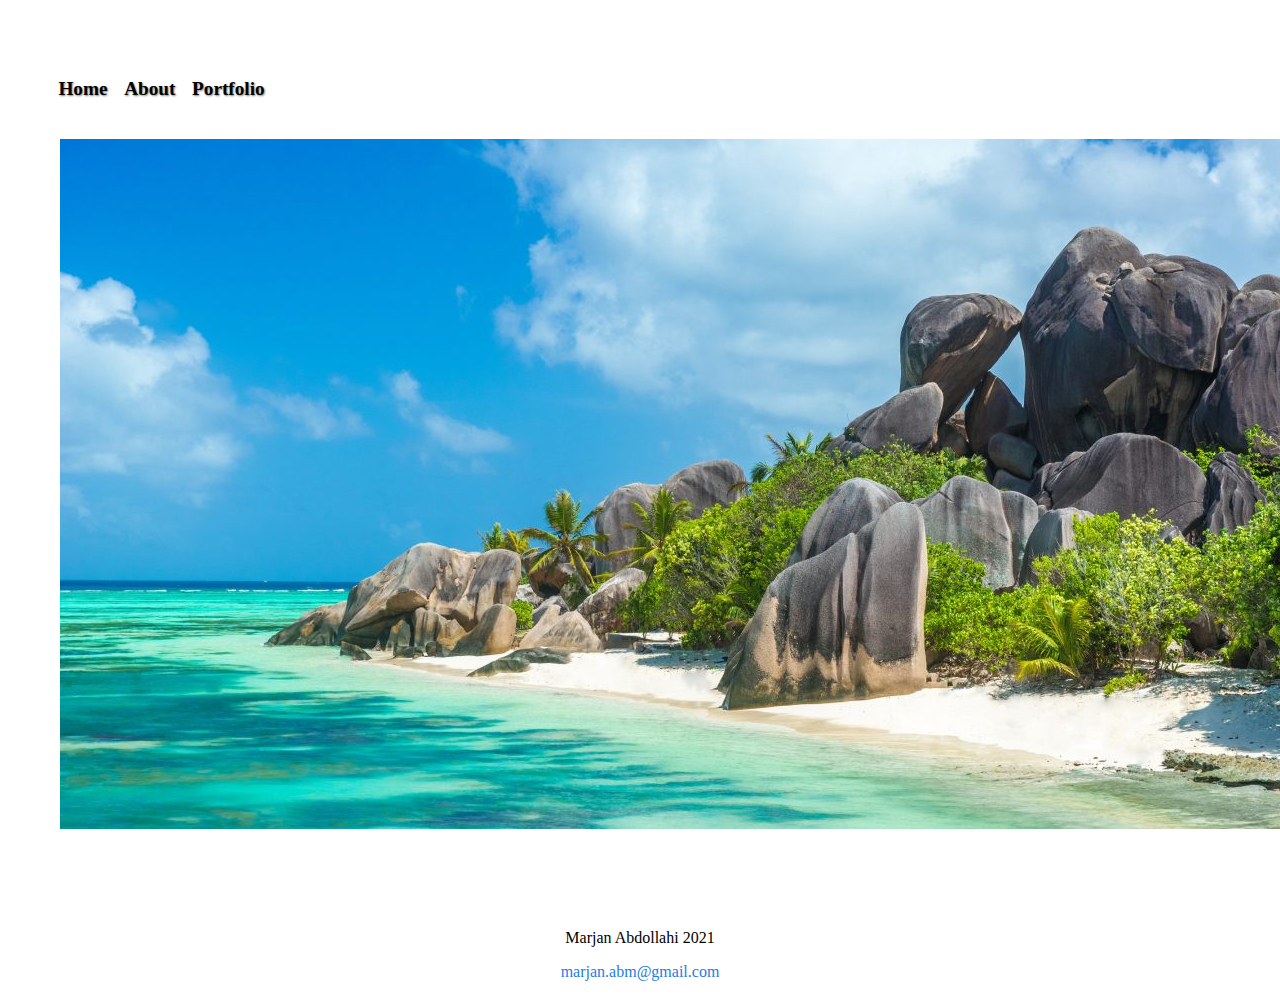
<file: index.html>
<!DOCTYPE html>
<html lang="en">

<head>
    <meta charset="UTF-8">
    <meta http-equiv="X-UA-Compatible" content="IE=edge">
    <meta name="viewport" content="width=device-width, initial-scale=1.0">
    <link rel="stylesheet" href="styles/style.css">
    <link rel="stylesheet" href="styles/grid.css">
    <title>Welcome!</title>
</head>

<div class="wrapper">
    <div class="grid-container">
        <header class="grid-header">
        </header>

        <nav class="grid-top-nav">
            <ul>
                <li id="home"><a href="index.html">Home</a></li>
                <li id="about"><a href="about.html">About</a></li>
                <li id="portfolio"><a href="portfolio.html">Portfolio</a></li>
            </ul>
        </nav>

        <main class="grid-main">
            <img alt="A beautiful beach, I'm going to have my vacation here after grad from ADA" src="images/vacation.jpeg">
        </main>

        <footer class="grid-footer">
            <p>Marjan Abdollahi 2021</p>
            <p><a href="my email address for connection">marjan.abm@gmail.com</a></p>
        </footer>
    </div>
</div>

</html>
</file>
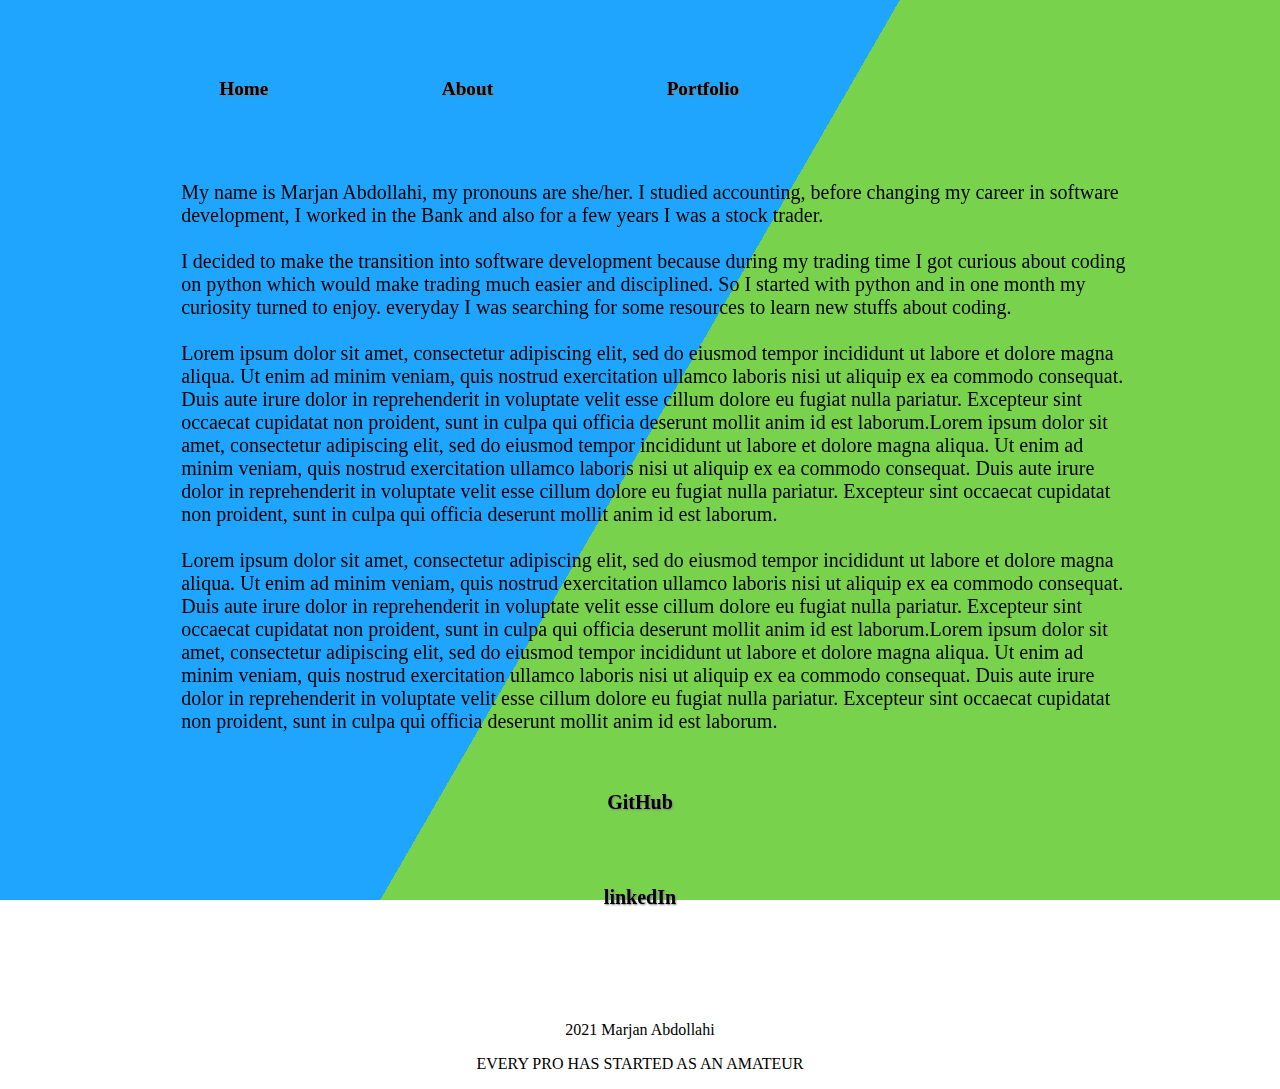
<file: about.html>
<!DOCTYPE html>
<html lang="en">

<head>
    <meta charset="UTF-8">
    <meta http-equiv="X-UA-Compatible" content="IE=edge">
    <meta name="viewport" content="width=device-width, initial-scale=1.0">
    <link rel="stylesheet" href="styles/style.css">
    <link rel="stylesheet" href="styles/grid.css">
    <title>More About Me!</title>
</head>
<div class="bg"></div>
<div class="bg bg2"></div>
<div class="bg bg3"></div>
<!-- <div class="content"> -->
  <!-- <h1>Sliding Diagonals Background Effect</h1> -->
<!-- </div> -->

<div class="wrapper">
    <div class="grid-container">
        <header class="grid-header">
        </header>

        <nav class="grid-top-nav">
            <ul class="grid-nav-ul">
                <li id="home"><a href="index.html">Home</a></li>
                <li id="about"><a href="about.html">About</a></li>
                <li id="portfolio"><a href="portfolio.html">Portfolio</a></li>
            </ul>
        </nav>

        <section class="grid-main">

            <div class="grid-about-content">
                <p class="about-page-bio">My name is Marjan Abdollahi, my pronouns are she/her. I studied accounting, before changing my career in software development, I worked in the Bank and also for a few years I was a stock trader. 
                    <p class="about-page-bio">I decided to make the transition into software development because during my trading time I got curious about coding on python which would make trading much easier and disciplined.
                      So I started with python and in one month my curiosity turned to enjoy. everyday I was searching for some resources to learn new stuffs about coding.
                    </p>
                    <p class="about-page-bio">Lorem ipsum dolor sit amet, consectetur adipiscing elit, sed do eiusmod tempor incididunt ut labore et dolore magna aliqua. Ut enim ad minim veniam, quis nostrud exercitation ullamco laboris nisi ut aliquip ex ea commodo consequat.
                        Duis aute irure dolor in reprehenderit in voluptate velit esse cillum dolore eu fugiat nulla pariatur. Excepteur sint occaecat cupidatat non proident, sunt in culpa qui officia deserunt mollit anim id est laborum.Lorem ipsum dolor
                        sit amet, consectetur adipiscing elit, sed do eiusmod tempor incididunt ut labore et dolore magna aliqua. Ut enim ad minim veniam, quis nostrud exercitation ullamco laboris nisi ut aliquip ex ea commodo consequat. Duis aute irure
                        dolor in reprehenderit in voluptate velit esse cillum dolore eu fugiat nulla pariatur. Excepteur sint occaecat cupidatat non proident, sunt in culpa qui officia deserunt mollit anim id est laborum.</p>

                    <p class="about-page-bio">Lorem ipsum dolor sit amet, consectetur adipiscing elit, sed do eiusmod tempor incididunt ut labore et dolore magna aliqua. Ut enim ad minim veniam, quis nostrud exercitation ullamco laboris nisi ut aliquip ex ea commodo consequat.
                        Duis aute irure dolor in reprehenderit in voluptate velit esse cillum dolore eu fugiat nulla pariatur. Excepteur sint occaecat cupidatat non proident, sunt in culpa qui officia deserunt mollit anim id est laborum.Lorem ipsum dolor
                        sit amet, consectetur adipiscing elit, sed do eiusmod tempor incididunt ut labore et dolore magna aliqua. Ut enim ad minim veniam, quis nostrud exercitation ullamco laboris nisi ut aliquip ex ea commodo consequat. Duis aute irure
                        dolor in reprehenderit in voluptate velit esse cillum dolore eu fugiat nulla pariatur. Excepteur sint occaecat cupidatat non proident, sunt in culpa qui officia deserunt mollit anim id est laborum.</p>
            </div>

            <div class="about-li-container">
                <ul class="about-ul">
                    <li class="linkedin" class="about-li"><a class="about-link" href="https://github.com/Marjan-abm">GitHub</a></li>
                    <li class="linkedin" class="about-li"><a class="about-link" href="https://www.linkedin.com/in/marjan-abd/">linkedIn</a></li>
                </ul>
            </div>

        </section>

        <footer class="grid-footer">
            2021 Marjan Abdollahi
            <p>EVERY PRO HAS STARTED AS AN AMATEUR</p>
        </footer>
    </div>
</div>

</html>
</file>
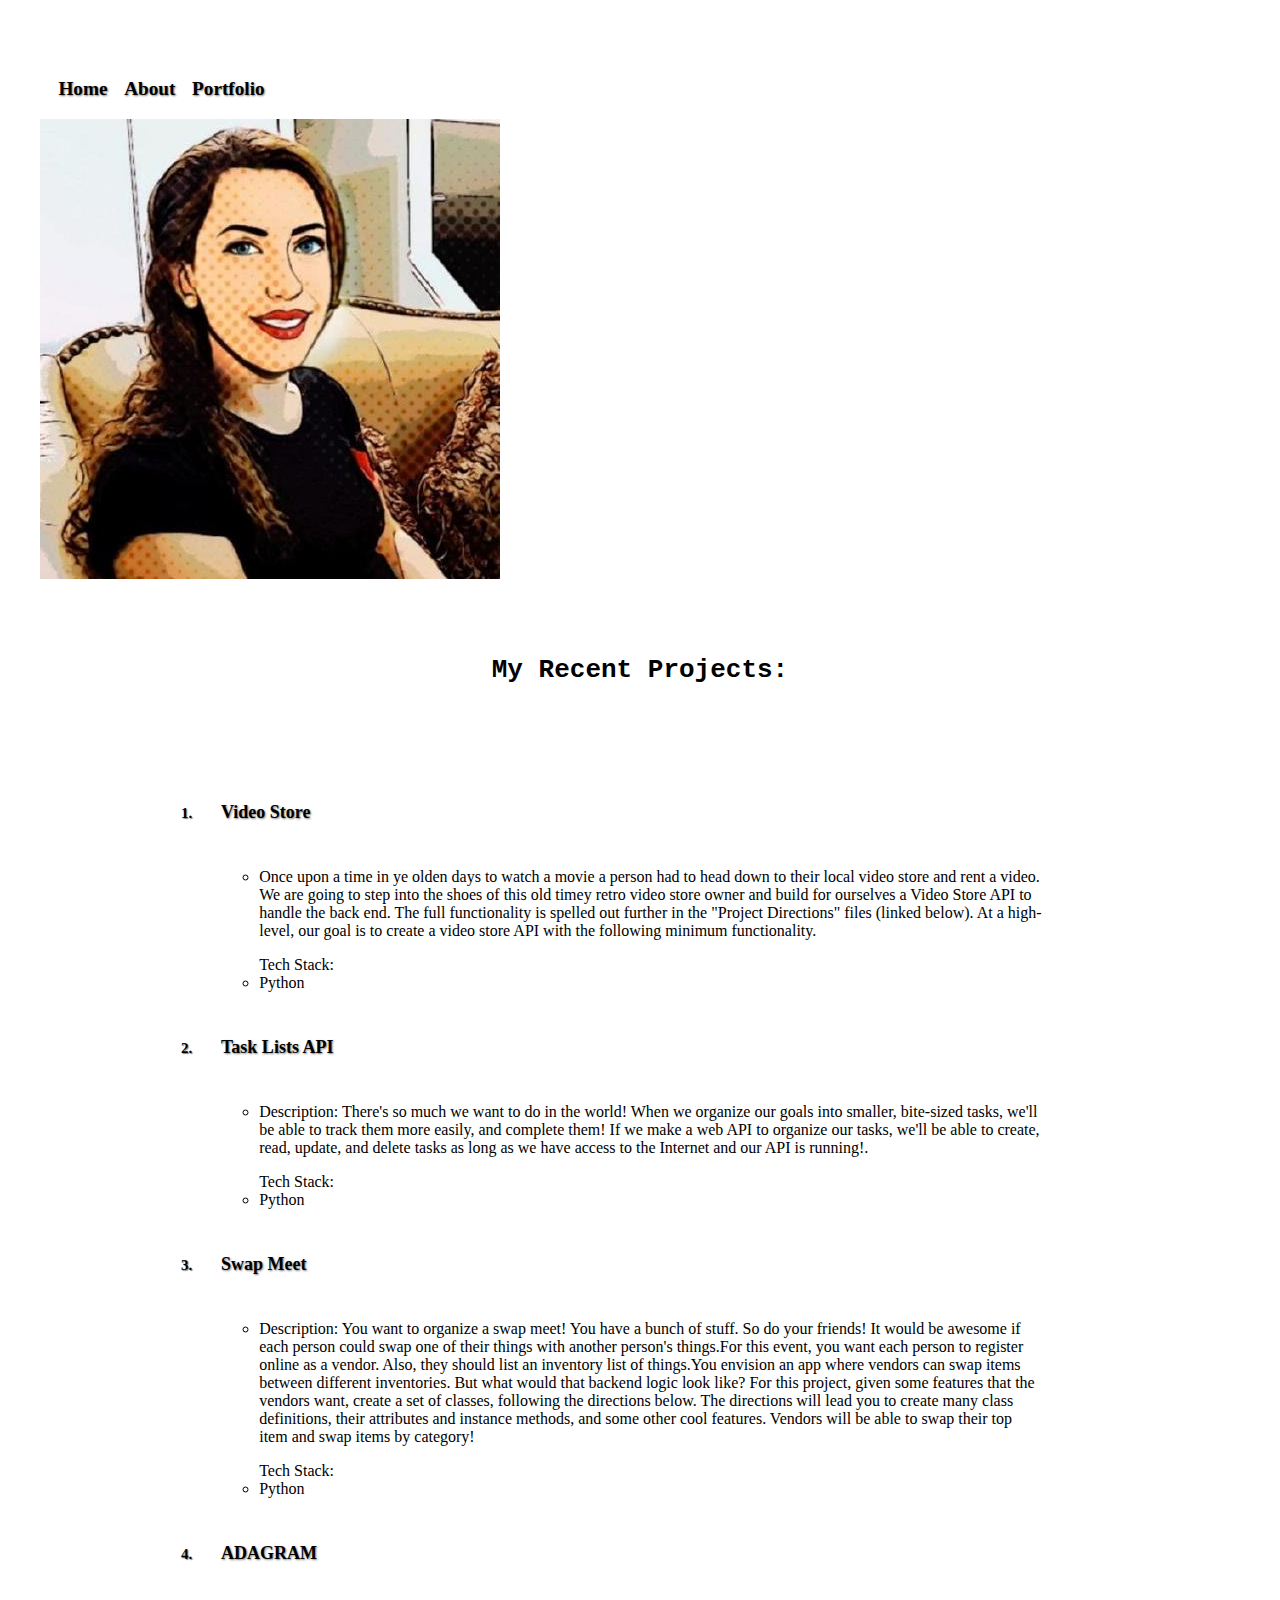
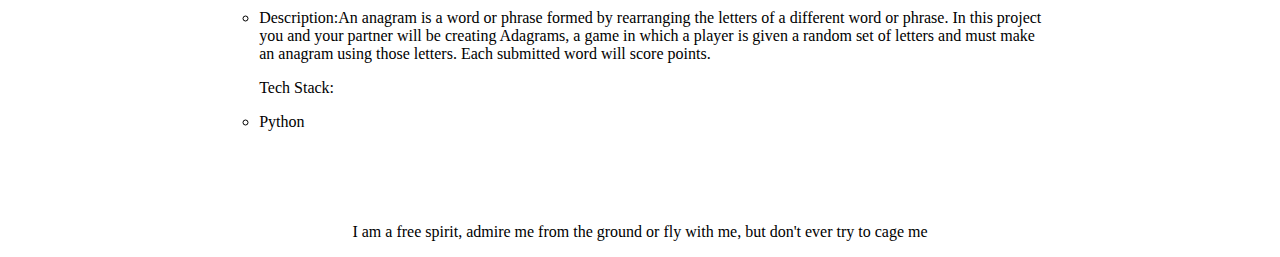
<file: portfolio.html>
<!DOCTYPE html>
<html lang="en">

<head>
    <meta charset="UTF-8">
    <meta http-equiv="X-UA-Compatible" content="IE=edge">
    <meta name="viewport" content="width=device-width, initial-scale=1.0">
    <link rel="stylesheet" href="styles/style.css">
    <link rel="stylesheet" href="styles/grid.css">
    <title>here is my profile</title>
</head>

<div class="wrapper">
    <div class="grid-container">
        <header class="grid-header">
        </header>

        <nav class="grid-top-nav">
            <ul>
                <li id="home"><a href="index.html">Home</a></li>
                <li id="about"><a href="about.html">About</a></li>
                <li id="portfolio"><a href="portfolio.html">Portfolio</a></li>
            </ul>
        </nav>



        <div class="grid-main">
            <section class="grid-section">
                    <img alt="Marjan's profile picture after being an excellent software engineer" src="images/myPic.jpg">
            </section>
            <section class="grid-section">
                <h1 class="portfolio-h1">My Recent Projects:</h1>
                <div class="portfolio-project-wrapper">
                    <ol class="p-github-ul">
                        <li class="p-github-li"><a class="portfolio-github-link" href="https://github.com/Marjan-abm/retro-video-store">Video Store</a></li>
                        <ul class='p-desc-ul'>
                            <li>
                                <p class="project-desc">Once upon a time in ye olden days to watch a movie a person had to head down to their local video store and rent a video. 
                                    We are going to step into the shoes of this old timey retro video store owner and build for ourselves a Video Store API to handle the back end.
                                    The full functionality is spelled out further in the "Project Directions" files (linked below). At a high-level, our goal is to create a 
                                    video store API with the following minimum functionality.</p>
                                <p class="tech-stack">Tech Stack:
                                    <li>Python</li>    
                                </p>
                            </li>
                        </ul>
                        <li class="p-github-li"><a class="portfolio-github-link" href="https://github.com/Marjan-abm/task-list-api">Task Lists API</a></li>
                        <ul class='p-desc-ul'>
                            <li>
                                <p class="project-desc">Description: There's so much we want to do in the world! When we organize our goals into smaller, 
                                    bite-sized tasks, we'll be able to track them more easily, and complete them!
                                    If we make a web API to organize our tasks, we'll be able to create, read, update, and delete tasks as long as we have 
                                    access to the Internet and our API is running!.</p>
                                <p class="tech-stack">Tech Stack:
                                    <li>Python</li>
                                </p>
                            </li>
                        </ul>
                        <li class="p-github-li"><a class="portfolio-github-link" href="https://github.com/Marjan-abm/swap-meet">Swap Meet</a></li>
                        <ul class='p-desc-ul'>
                            <li>
                                <p class="project-desc">Description: You want to organize a swap meet! You have a bunch of stuff. So do your friends! It would be awesome if 
                                    each person could swap one of their things with another person's things.For this event, you want each person to register online as a vendor. 
                                    Also, they should list an inventory list of things.You envision an app where vendors can swap items between different inventories. But what would that backend logic look like?
                                    For this project, given some features that the vendors want, create a set of classes, following the directions below. The directions will lead 
                                    you to create many class definitions, their attributes and instance methods, and some other cool features. Vendors will be able to swap their top item and swap items by category!</p>
                                <p class="tech-stack">Tech Stack:
                                    <li>Python</li>
                                </p>
                            </li>
                        </ul>
                        <li class="p-github-li"><a class="portfolio-github-link" href="https://github.com/Marjan-abm/adagrams-py">ADAGRAM</a></li>
                        <ul class='p-desc-ul'>
                            <li>
                                <p class="project-desc">Description:An anagram is a word or phrase formed by rearranging the letters of a different word or phrase. 
                                    In this project you and your partner will be creating Adagrams, a game in which a player is given a random set of letters and must 
                                    make an anagram using those letters. Each submitted word will score points.</p>
                                <p class="project-desc">Tech Stack:
                                    <li>Python</li>
                                </p>
                            </li>
                        </ul>
                    </ol>
                </div>
            </section>
        </div>

        <footer class="grid-footer">
            <p>I am a free spirit, admire me from the ground or fly with me, but don't ever try to cage me</p>
        </footer>
    </div>
</div>

</html>
</file>
<file: styles/style.css>
* {
    box-sizing: border-box;
}
html {
    height:100%;
}

body {
margin:0;
}

.bg {
animation:slide 3s ease-in-out infinite alternate;
background-image: linear-gradient(-60deg, #6c3 50%, #09f 50%);
bottom:0;
left:-50%;
opacity:.5;
position:fixed;
right:-50%;
top:0;
z-index:-1;
}

.bg2 {
animation-direction:alternate-reverse;
animation-duration:4s;
}

.bg3 {
animation-duration:5s;
}


h1 {
font-family:monospace;
}

@keyframes slide {
0% {
    transform:translateX(-25%);
}
100% {
    transform:translateX(25%);
}
}

.wrapper {
    width: 80%;
    min-width: 1200px;
    max-width: 1480px;
    margin-right: auto;
    margin-left: auto;
}

header,
nav,
main,
footer {
    display: block;
}

nav {
    /* border: 1px solid red; */
    margin-top: 5%;
    padding: 1%;
    width: 100%;
    overflow: hidden;
}

nav ul {
    margin: 0;
    padding: 0;
    overflow: hidden;
    list-style-type: none;
}

nav li {
    display: inline-block;
    margin: .2em;
    padding: .2em;
}

li a {
    display: inline-block;
    margin: 0;
    text-align: center;
    text-decoration: none;
    font-family: Didot, Bodoni, serif;
    font-size: 1.2em;
    font-weight: bold;
    color: black;
    text-shadow: 1px 1px 2px gray;
}

nav a:hover {
    color: #68acb2;
}

nav a:active {
    color: gray;
}

main {
    grid-area: main;
    padding: 20px;
}

footer {
    grid-area: footer;
    background-color: white;
    width: 100%;
    margin-top: 5%;
    margin-right: auto;
    margin-left: auto;
    margin-bottom: 0px;
    padding: 0;
    text-align: center;
}
/* index.html */

.home-img {
    max-height: 100%;
    width: 100%;
    background-position: center center;
    background-repeat: no-repeat;
    background-size: cover;
    margin: auto;
    padding: auto;
    position: relative;
}

.devcontact:hover {
    color: gray;
    text-shadow: 1px 1px black;
}

.devcontact {
    text-decoration: none;
    font-size: .9em;
    color: black;
    margin-top: 0;
}
/* about.html */

.about-page-bio {
    width: 100%;
    margin-top: 10%;
    margin: 2%;
    padding: 2px;
    justify-content: center;
    position: relative;
    font-size: 20px;
}

.grid-about-content {
    width: 80%;
    margin-top: 5%;
    margin-right: auto;
    margin-left: auto;
}

.about-ul {
    width: auto;
    justify-content: center;
    text-align: center;
    padding: 0;
    overflow: hidden;
    list-style-type: none;
}

.about-li {
    /* border: 1px solid red; */
    display: inline-block;
    margin: 20px;
    padding: 10px;
    text-align: center;
    text-decoration: none;
    font-family: Didot, Bodoni, serif;
    font-size: 1.2em;
    font-weight: bold;
    color: purple;
    text-shadow: 1px 1px 1px gray;
}

.about-link {
    display: inline-block;
    margin: 2%;
    padding: 1%;
    text-align: center;
    text-decoration: none;
    font-family: Didot, Bodoni, serif;
    font-size: 20px;
    font-weight: bold;
    color: black;
    text-shadow: 1px 1px 2px gray;
}

.about-link:hover {
    color: #68acb2;
}

.about-link:active {
    color: gray;
}
/* portfolio.html */

.portfolio-github-link {
    margin: 10px;
    padding: 5px;
    display: inline-block;
    text-align: center;
    justify-content: center;
}

.p-github-ol {
    width: auto;
    justify-content: center;
    text-align: center;
    padding: 0;
    overflow: hidden;
    list-style-type: none;
}

.p-github-li {
    margin: 20px;
    margin-left: 10%;
    padding: 10px;
    text-align: left;
    font-family: Didot, Bodoni, serif;
    font-size: 15px;
    font-weight: bold;
    color: black;
    text-shadow: 1px 1px 1px gray;
}

.p-desc-ul {
    margin-left: 12%;
}
/* portfolio- */

.portfolio-project-wrapper {
    display: inline-block;
}

.project-desc {
    width: 80%;
    margin-right: 1%;
    margin-top: 1%;
}

.portfolio-h1 {
    text-align: center;
    margin: 4%;
    padding: 2%;
    ;
}

.tech-stack {
    margin: 0;
}
/* Blog */

.blog-post {
    margin: 2%;
    margin-top: 5%;
    margin-left: 10%;
    padding: 1%;
    border: 0;
}

a {
    color: rgb(31, 124, 230);
    text-decoration: none;
}

a:hover {
    color: darkblue;
}

.blog-read-more {
    font-size: 15px;
}
/* Contact */

.contact-form-container {
    border-radius: 5px;
    background-color: #f2f2f2;
    padding: 20px;
    margin-right: 5%;
    margin-left: 5%;
}

input[type=text],
select,
textarea {
    width: 100%;
    padding: 10px;
    border: 1px solid lightblue;
    border-radius: 4px;
    box-sizing: border-box;
    margin-top: 10px;
    margin-bottom: 16px;
}
</file>
<file: styles/grid.css>
* {
    box-sizing: border-box;
}

header,
nav,
main,
footer {
    display: block;
}

.grid-container {
    display: grid;
    width: 100%;
    grid-template-areas: "header header header" "nav nav nav" "main main main" "section section section" "footer footer footer";
    /* grid-template-columns: repeat(auto-fit, minmax(320px, 1fr));
    grid-template-rows: repeat(auto-fit, minmax(100x, 1fr)); */
    grid-template-columns: repeat(3, 1fr);
    grid-template-rows: repeat(5, 1fr, 1fr, 2fr, 1fr);
    grid-column-gap: 0px;
    grid-row-gap: 0px;
}

.grid-header {
    grid-area: header;
    grid-row: 1/2;
    grid-column: 1/4;
}

.grid-top-nav {
    grid-area: nav;
    grid-row: 2/3;
    grid-column: 1/-1;
}

.grid-nav-ul {
    display: grid;
    width: auto;
    height: auto;
    align-items: baseline;
    grid-template-columns: auto auto auto auto auto auto;
    grid-template-rows: auto;
}

#home {
    grid-row: 1/1;
    grid-column: 2/3;
}

#about {
    grid-row: 1/1;
    grid-column: 3/4;
}

#portfolio {
    grid-row: 1/1;
    grid-column: 4/5;
}

.grid-main {
    grid-area: main;
    grid-row: 3/4;
    grid-column: 1/4;
}

.grid-section {
    grid-area: section;
    grid-row: 4/5;
    grid-column: 1/4;
}

.grid-footer {
    grid-area: footer;
    grid-row: 5/6;
    grid-column: 1/-1;
}
</file>
